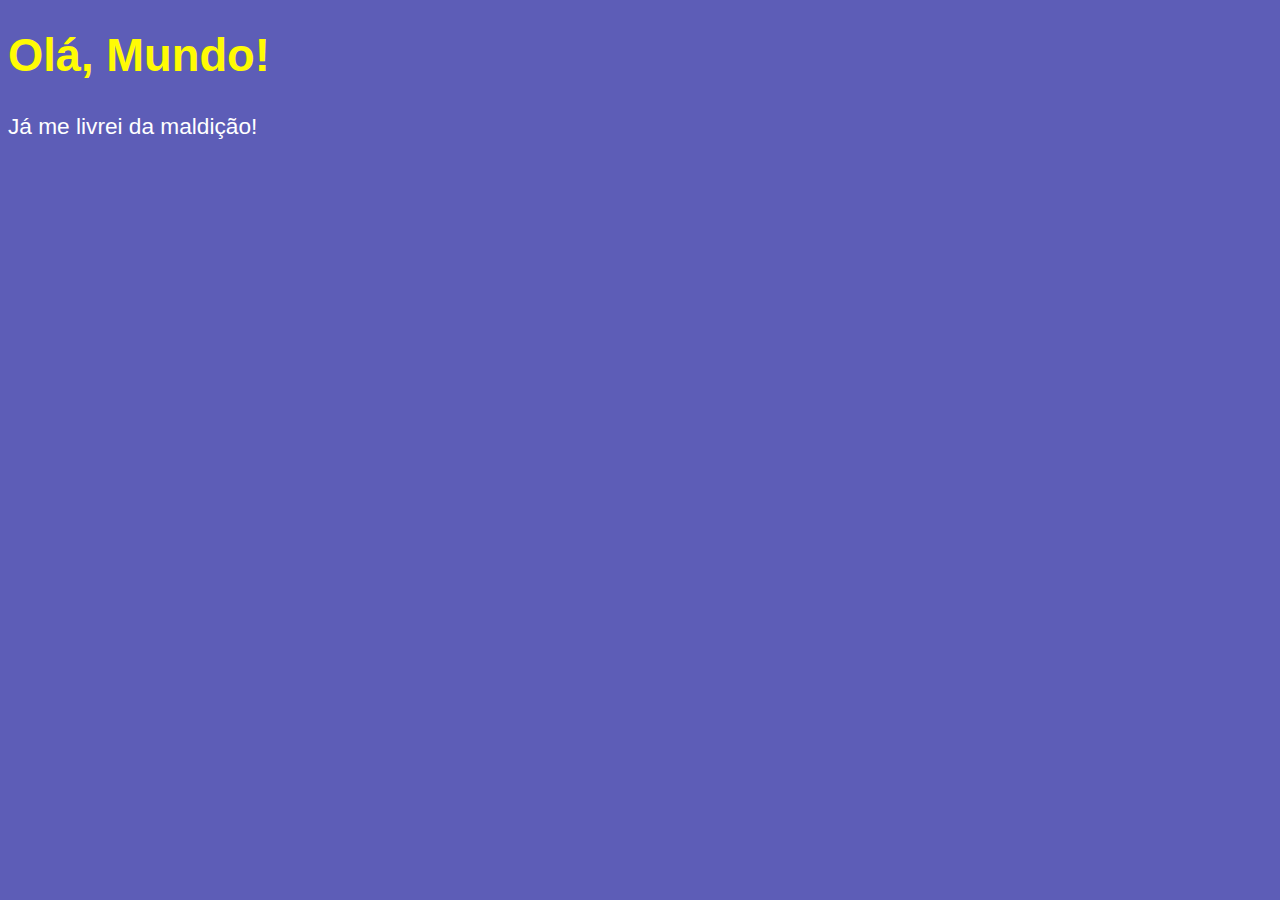
<file: curso_JS/Aula04/ex001.html>
<!DOCTYPE html>
<html lang="pt-br">

<head>
    <meta charset="UTF-8">
    <meta name="viewport" content="width=device-width, initial-scale=1.0">
    <title>Aula JS</title>
    <style>
        body {
            background-color: rgb(93, 93, 183);
            color: white;
            font: normal 17pt Arial;
        }

        h1 {
            color: rgb(255, 251, 4);
        }
    </style>
</head>

<body>
    <h1>Olá, Mundo!</h1>
    <p>Já me livrei da maldição!</p>
    <script>
        alert('Minha primeira mensagem');
        window.confirm('Está gostando de JS?');
        window.prompt('Qual é seu nome?');
    </script>
</body>

</html>
</file>
